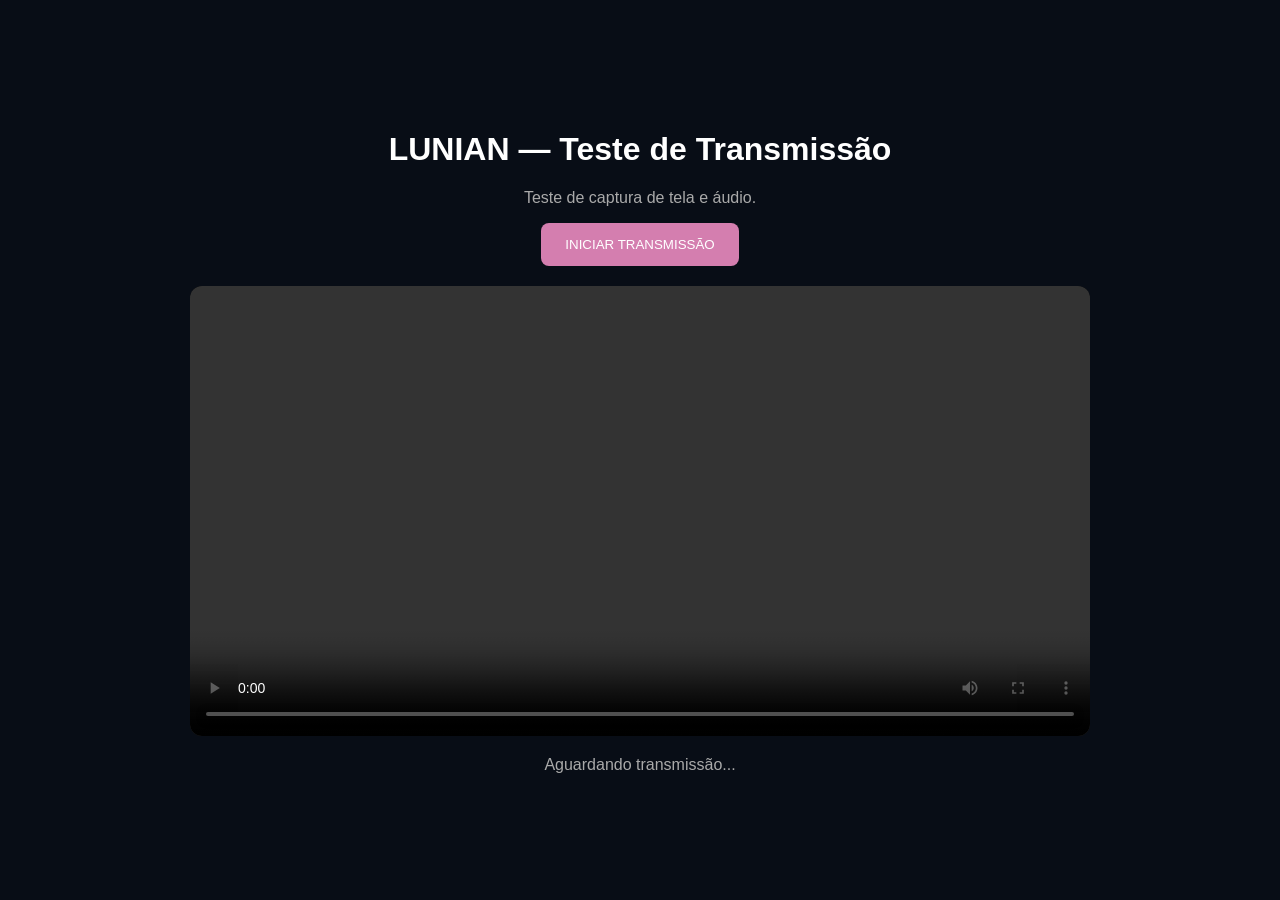
<file: teste-transmissao.html>
<!DOCTYPE html>
<html lang="pt-BR">
<head>
    <meta charset="UTF-8">
    <meta name="viewport" content="width=device-width, initial-scale=1.0">
    <title>Teste de Transmissão — LUNIAN</title>

    <style>
        body {
            margin: 0;
            min-height: 100vh;
            display: grid;
            place-items: center;
            background: #080d16;
            color: white;
            font-family: Arial, sans-serif;
        }

        main {
            width: min(90%, 900px);
            text-align: center;
        }

        video {
            width: 100%;
            background: #000;
            border-radius: 12px;
            margin-top: 20px;
        }

        button {
            padding: 14px 24px;
            border: 0;
            border-radius: 8px;
            background: #d47eaf;
            color: white;
            cursor: pointer;
        }

        p {
            color: #aaa;
        }
    </style>
</head>

<body>

<main>
    <h1>LUNIAN — Teste de Transmissão</h1>

    <p>Teste de captura de tela e áudio.</p>

    <button id="startButton">INICIAR TRANSMISSÃO</button>

    <video id="screenVideo" autoplay playsinline controls></video>

    <p id="status">Aguardando transmissão...</p>
</main>

<script>
    const button = document.getElementById("startButton");
    const video = document.getElementById("screenVideo");
    const status = document.getElementById("status");

    button.addEventListener("click", async () => {
        try {
            const stream = await navigator.mediaDevices.getDisplayMedia({
                video: true,
                audio: true
            });

            video.srcObject = stream;

            status.textContent = "Captura iniciada! Verifique a imagem e o áudio.";

            stream.getVideoTracks()[0].addEventListener("ended", () => {
                status.textContent = "Transmissão encerrada.";
                video.srcObject = null;
            });

        } catch (error) {
            status.textContent = "Erro: " + error.message;
            console.error(error);
        }
    });
</script>

</body>
</html>
</file>
